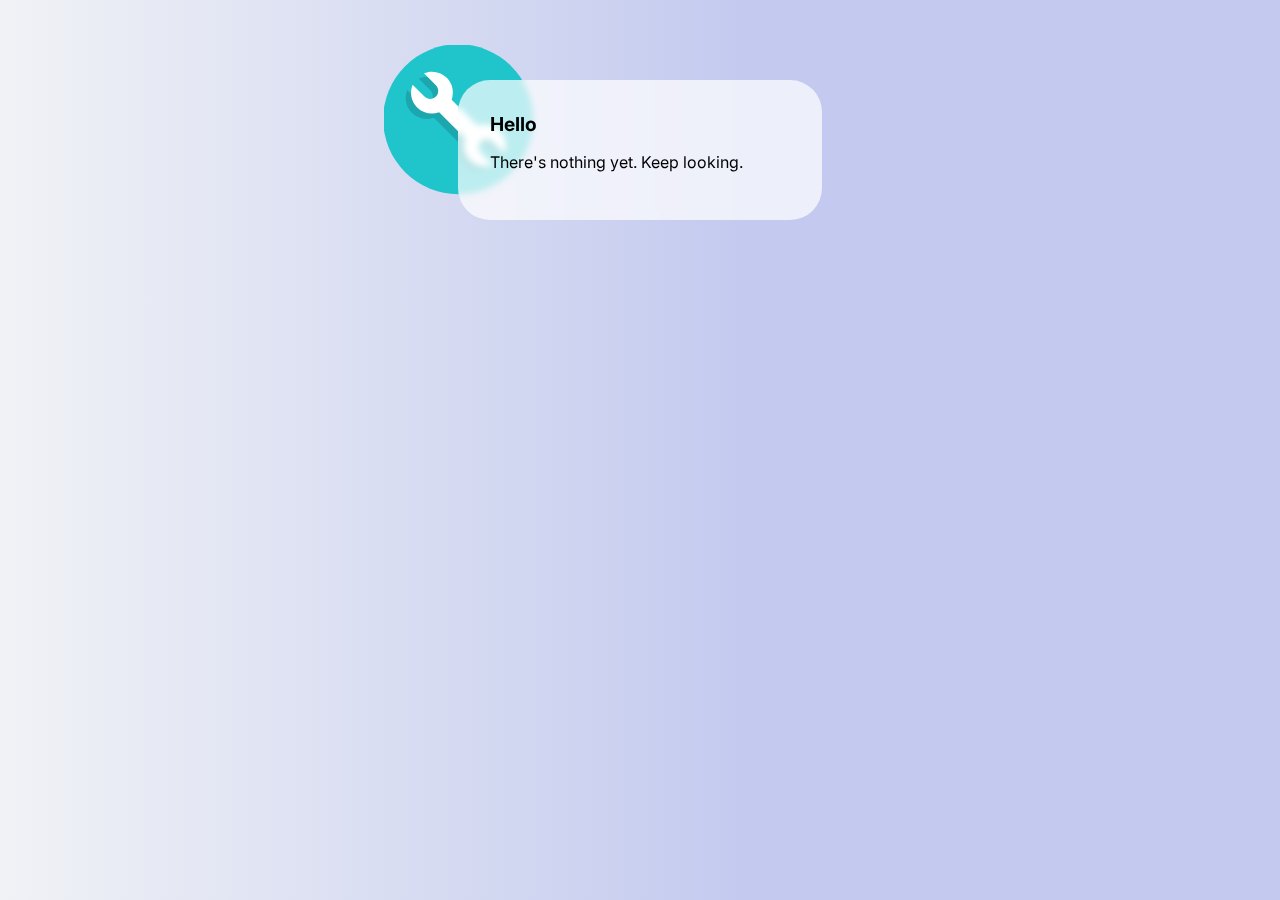
<file: index.html>
<!DOCTYPE html>
<html lang="en">
<head>
  <meta charset="UTF-8">
  <meta http-equiv="X-UA-Compatible" content="IE=edge">
  <meta name="viewport" content="width=device-width, initial-scale=1.0">
  <title>Adrian Kaluzinski's homepage</title>
  <link rel="preconnect" href="https://fonts.gstatic.com">
  <link rel="stylesheet" href="./styles.css">
  <link href="https://fonts.googleapis.com/css2?family=Inter:wght@300;400;500;600;700&display=swap" rel="stylesheet">
</head>
<body>
  <div id="work-in-progress">
    <img class="wip-icon" src="./assets/wip.svg" alt="Work in progress">
    <div class="card">
      <h3 class="card-title">Hello</h3>
      <p>There's nothing yet. Keep looking.</p>
    </div>
  </div>
</body>
</html>
</file>
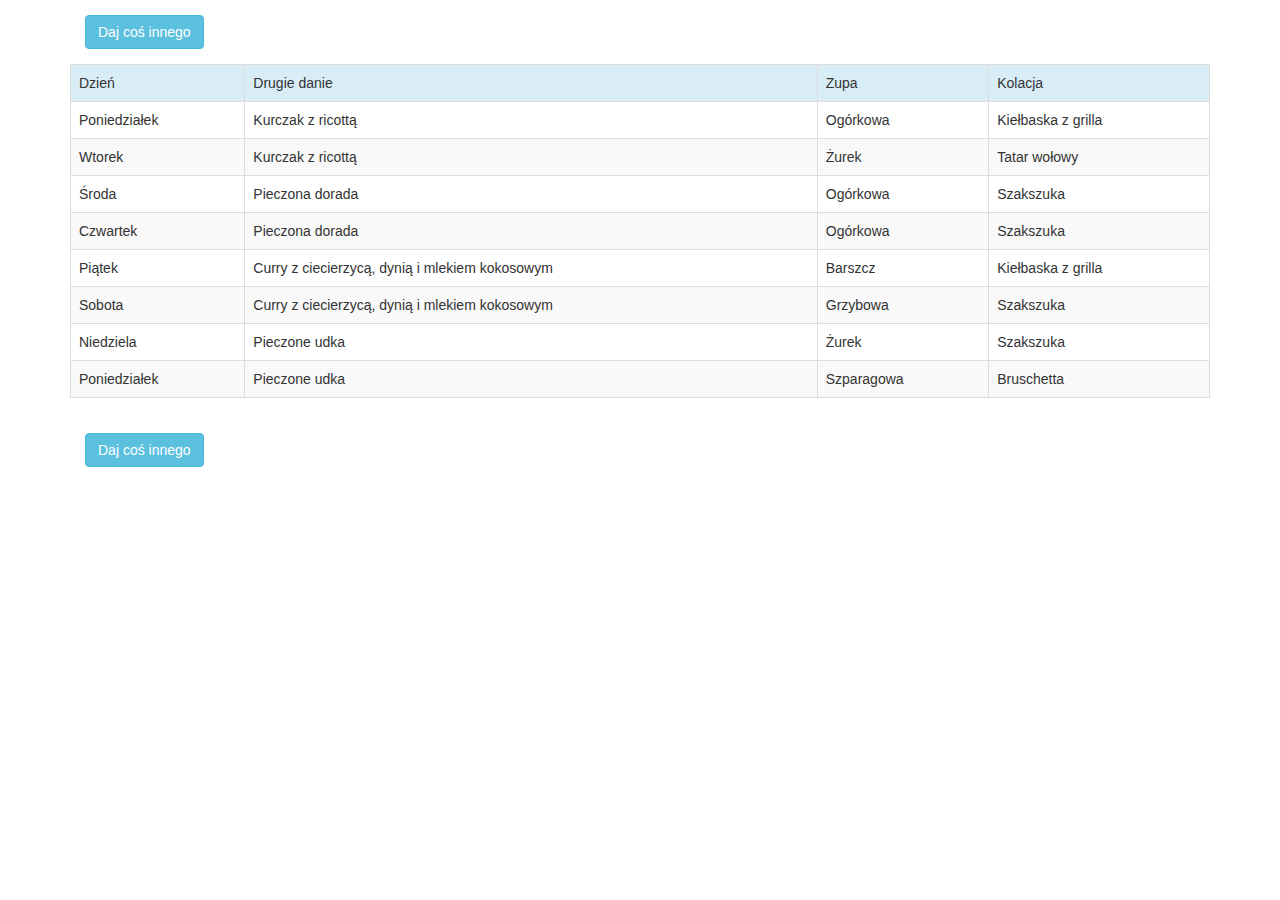
<file: apps/menu.html>
<!doctype html>
<html lang="en">
<head>
    <meta charset="utf-8">

    <title>Menu generator</title>
    <meta content="Menu Generator" name="description">
    <meta content="akaluzinski" name="author">
    <meta content="width=device-width, initial-scale=1" name="viewport">

    <link href="assets/bootstrap.min.css" rel="stylesheet">
    <link href="assets/styles.css" rel="stylesheet">
</head>
<body>

<div class="container">
    <div class="row">
        <div class="col-xs-12 col-sm-12 col-lg-12">
            <button class="btn btn-info" onClick="window.location.reload();">Daj coś innego</button>
            <div id="tableDiv"></div>
            <button class="btn btn-info" onClick="window.location.reload();">Daj coś innego</button>
        </div>
    </div>
</div>

<script src="assets/menu-generator.js" type="text/javascript"></script>

</body>
</html>
</file>
<file: styles.css>
:root {
  --background: #f0f2f5;
  --blur: 3px;
}

body {
  padding: 4.5rem;
  background: var(--background);
  background: linear-gradient(90deg, var(--background) 0, #c4caef 58%);
  font-family: 'Inter', sans-serif;
}

.card {
  width: 300px;
  padding: 2rem;
  margin: 0 auto;
  border-radius: 2rem;
  background: rgba(255, 255, 255, .7);
  -webkit-backdrop-filter: blur(var(--blur));
  backdrop-filter: blur(var(--blur));
}

.card-title {
  margin-top: 0;
  margin-bottom: .5rem;
  font-size: 1.2rem;
}

p {
  font-size: 1rem;
}

.wip-icon {
  position: absolute;
  width: 150px;
  top: 5%;
  left: 30%;
}
</file>
<file: apps/assets/styles.css>
table {
    margin-top: 15px;
    margin-bottom: 15px;
}

button {
    margin: 15px;
}
</file>
